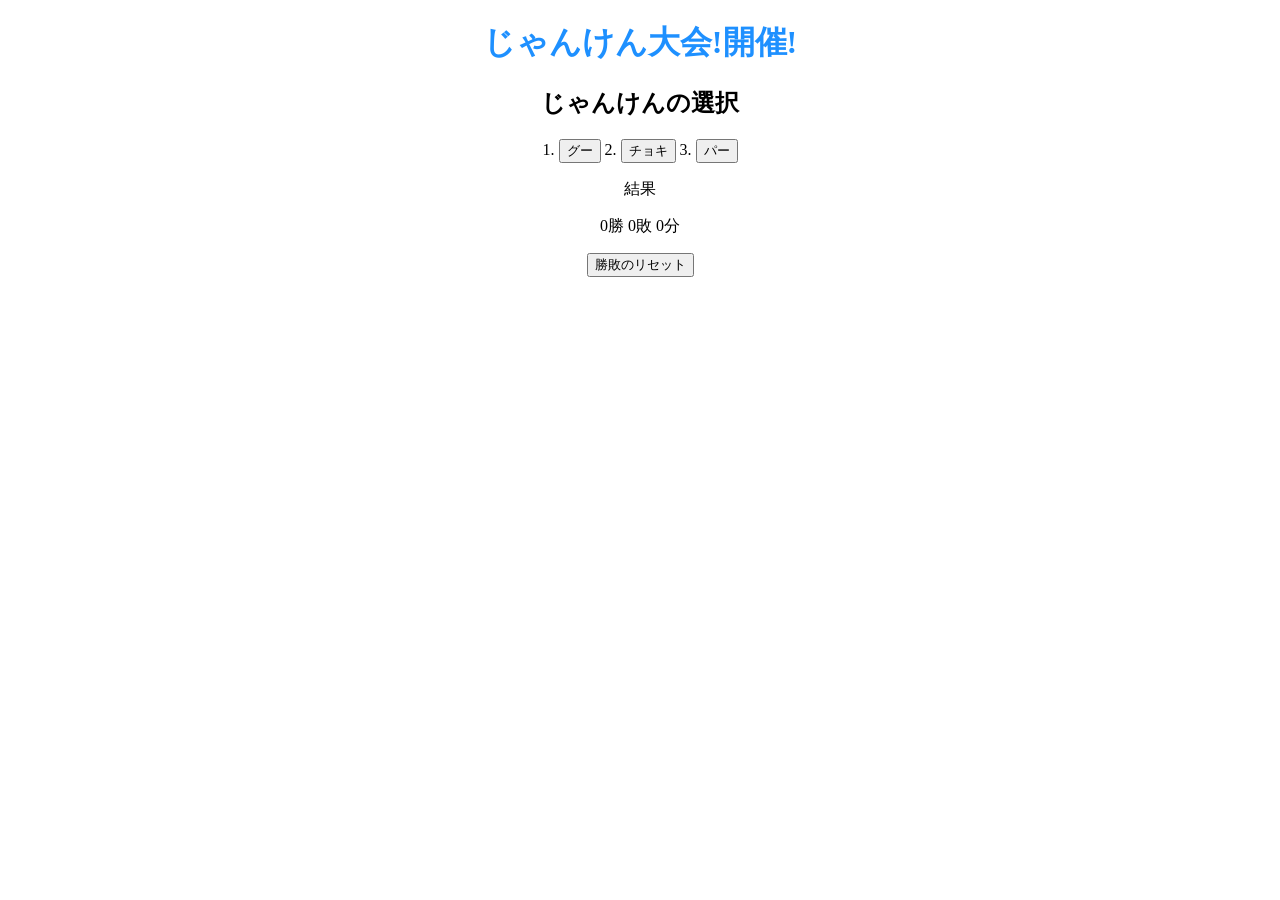
<file: Janken@/index.html>
<!DOCTYPE HTML>
<html lang="ja">
  
    <head>
        <meta charset="utf-8" />
        <link rel="stylesheet" href="./css/jyanken.css">
        <title class="center">じゃんけん</title>
    </head>
    
    <body>
        <header>
            <h1 id="title" class="center">じゃんけん大会!開催!</h1>
        </header>
        
        <h2 class="center">じゃんけんの選択</h2>
            <p class="center">
            <label>1.</label>
            <button type="button" onclick="hands(0)">グー</button>
            <label>2.</label>
            <button type="button" onclick="hands(1)">チョキ</button>
            <label>3.</label>
            <button type="button" onclick="hands(2)">パー</button>
            </p>
        
        
        <div>
            <p id="promptMessage" class="center">結果</p>
        </div> 
        
        
        <div class="center">
            <span id="wins">0</span>勝 <span id="lose">0</span>敗 <span id="drow">0</span>分
        </div>
        
        <p class="center"><button type="button" onclick="reset()">勝敗のリセット</button></p>
        
        
        <script src="js/jyanken.js"></script>
        
    </body>
</html>
</file>
<file: Janken@/css/jyanken.css>
@charset "utf-8";

.center{
    text-align: center
}

#title{
    color: dodgerblue
}
</file>
